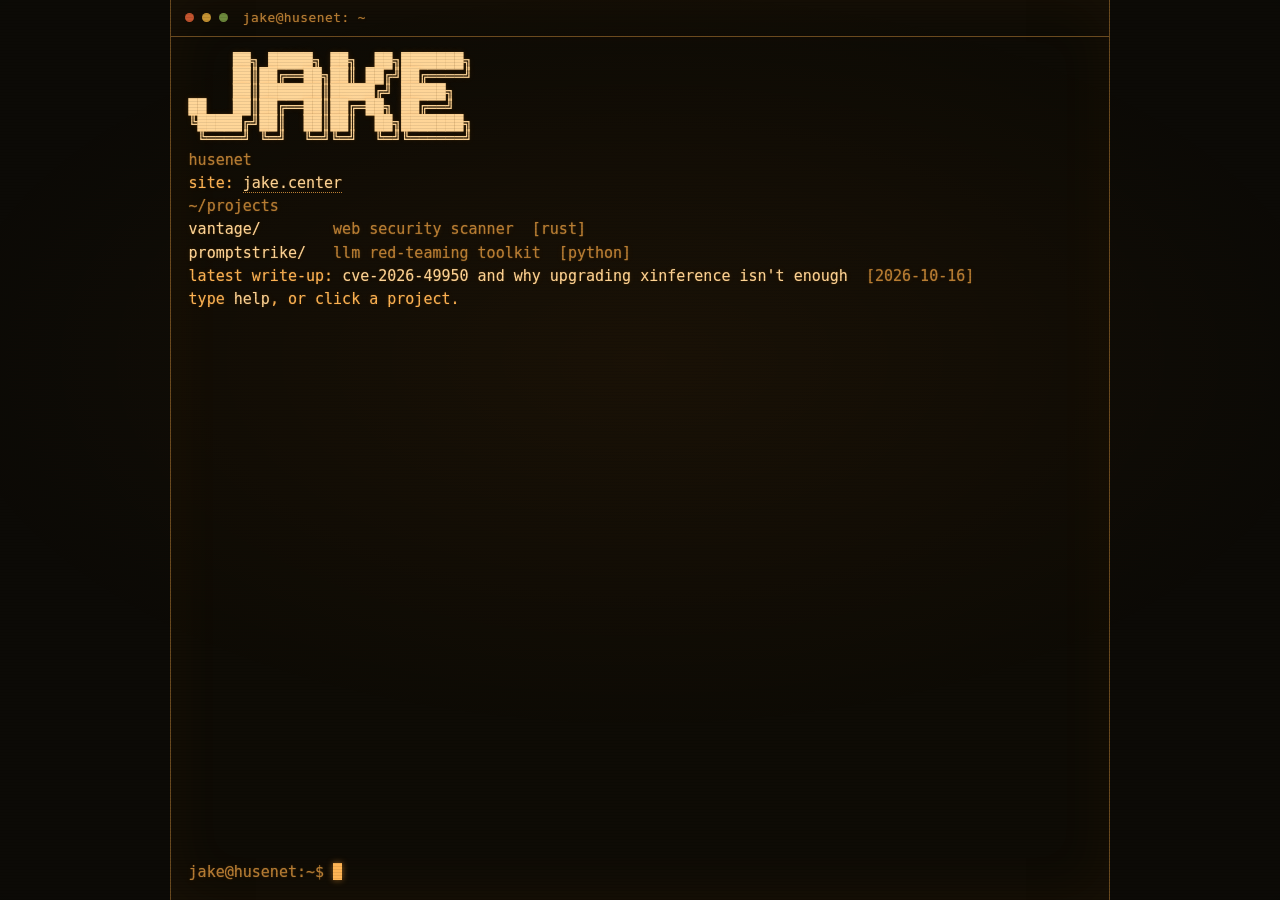
<file: index.html>
<!DOCTYPE html>
<html lang="en">
<head>
  <meta charset="UTF-8" />
  <meta http-equiv="Content-Security-Policy" content="default-src 'none'; script-src 'self'; style-src 'self' https://fonts.googleapis.com; font-src https://fonts.gstatic.com; img-src 'self' data:; base-uri 'none'; form-action 'none'; upgrade-insecure-requests" />
  <meta name="referrer" content="strict-origin-when-cross-origin" />
  <meta name="viewport" content="width=device-width, initial-scale=1.0" />
  <title>husenet</title>
  <meta name="description" content="husenet - security tools and write-ups." />
  <meta property="og:title" content="husenet" />
  <meta property="og:description" content="security tools and write-ups." />
  <meta property="og:type" content="website" />
  <meta property="og:url" content="https://husenet.github.io" />
  <link rel="icon" href="data:image/svg+xml,<svg xmlns=%22http://www.w3.org/2000/svg%22 viewBox=%220 0 100 100%22><text y=%22.9em%22 font-size=%2266%22 fill=%22%23ffb454%22>&gt;_</text></svg>" />

  <link rel="preconnect" href="https://fonts.googleapis.com" />
  <link rel="preconnect" href="https://fonts.gstatic.com" crossorigin />
  <link href="https://fonts.googleapis.com/css2?family=IBM+Plex+Mono:wght@400;500;600&display=swap" rel="stylesheet" />

  <link rel="stylesheet" href="assets/style.css" />
</head>
<body>
  <div class="crt" aria-hidden="true"></div>
  <div class="glow" aria-hidden="true"></div>

  <main class="screen" id="screen">
    <div class="titlebar">
      <span class="tb-dot"></span><span class="tb-dot"></span><span class="tb-dot"></span>
      <span class="tb-title">jake@husenet: ~</span>
    </div>

    <div class="output" id="output"></div>

    <form class="inputline" id="form" autocomplete="off">
      <span class="prompt" id="prompt">jake@husenet:~$</span>
      <span class="field">
        <input class="cmd" id="cmd" type="text" autocomplete="off"
               autocapitalize="off" autocorrect="off" spellcheck="false"
               aria-label="terminal input" />
        <span class="mirror" id="mirror" aria-hidden="true"></span>
        <span class="cursor" id="cursor" aria-hidden="true"></span>
      </span>
    </form>
  </main>

  <noscript>
    <div class="noscript">
      <h1>husenet</h1>
      <ul>
        <li>vantage - web security scanner (rust): github.com/husenet/vantage</li>
        <li>promptstrike - LLM red-teaming toolkit (python): github.com/husenet/promptstrike</li>
        <li>site: <a href="https://jake.center">jake.center</a></li>
        <li>write-ups: <a href="https://jake.center/blog">jake.center/blog</a> and medium.com/@husenet</li>
        <li>github.com/husenet</li>
      </ul>
    </div>
  </noscript>

  <script src="assets/main.js"></script>
</body>
</html>
</file>
<file: assets/style.css>
/* jake (@husenet) // terminal portfolio - amber CRT theme */

:root {
  --bg: #0c0a06;
  --bg-screen: #0e0b05;
  --amber: #ffb454;
  --amber-bright: #ffd79a;
  --amber-dim: #b87d33;
  --amber-faint: #6a4a1f;
  --err: #ff7a59;
  --link: #ffd79a;
  --glow: rgba(255, 160, 50, 0.55);
  --mono: "IBM Plex Mono", ui-monospace, "SFMono-Regular", Menlo, Consolas, monospace;
}

* { box-sizing: border-box; }

html, body { height: 100%; margin: 0; }

body {
  background:
    radial-gradient(120% 120% at 50% 50%, transparent 55%, rgba(0,0,0,0.55) 100%),
    var(--bg);
  color: var(--amber);
  font-family: var(--mono);
  font-size: 15px;
  line-height: 1.55;
  overflow: hidden;
  text-shadow: 0 0 1px rgba(255,180,84,0.45), 0 0 6px rgba(255,150,40,0.12);
}

::selection { background: var(--amber); color: #1a1206; text-shadow: none; }

a.link, a.link:visited { color: var(--link); text-decoration: none; border-bottom: 1px dotted var(--amber-dim); }
a.link:hover { background: var(--amber); color: #1a1206; border-color: transparent; text-shadow: none; }

.cmd-link { color: var(--amber-bright); cursor: pointer; outline: none; }
.cmd-link:hover, .cmd-link:focus { background: var(--amber); color: #1a1206; text-shadow: none; }

/* --- CRT overlays --- */
.crt {
  position: fixed; inset: 0; z-index: 9; pointer-events: none;
  background: repeating-linear-gradient(
    to bottom,
    rgba(0,0,0,0) 0,
    rgba(0,0,0,0) 2px,
    rgba(0,0,0,0.16) 3px,
    rgba(0,0,0,0.16) 3px
  );
  animation: flicker 5s infinite steps(60);
}
.glow {
  position: fixed; inset: 0; z-index: 8; pointer-events: none;
  background: radial-gradient(80% 60% at 50% 40%, rgba(255,150,40,0.05), transparent 70%);
}
@keyframes flicker {
  0%, 96%, 100% { opacity: 1; }
  97% { opacity: 0.92; }
  98% { opacity: 0.98; }
}

/* --- screen --- */
.screen {
  position: relative; z-index: 1;
  display: flex; flex-direction: column;
  height: 100vh; max-width: 940px; margin: 0 auto;
  background: var(--bg-screen);
  border-left: 1px solid var(--amber-faint);
  border-right: 1px solid var(--amber-faint);
  box-shadow: inset 0 0 60px rgba(255,150,40,0.05);
}

.titlebar {
  display: flex; align-items: center; gap: 0.5rem;
  padding: 0.5rem 0.9rem;
  border-bottom: 1px solid var(--amber-faint);
  color: var(--amber-dim); font-size: 0.8rem; letter-spacing: 0.04em;
  flex: 0 0 auto;
}
.tb-dot { width: 9px; height: 9px; border-radius: 50%; background: var(--amber-faint); }
.tb-dot:nth-child(1) { background: #c5552f; }
.tb-dot:nth-child(2) { background: #c79433; }
.tb-dot:nth-child(3) { background: #6e8b3d; }
.tb-title { margin-left: 0.4rem; }

.output {
  flex: 1 1 auto; overflow-y: auto;
  padding: 1rem 1.1rem 0.4rem;
  scrollbar-width: thin; scrollbar-color: var(--amber-faint) transparent;
}
.output::-webkit-scrollbar { width: 8px; }
.output::-webkit-scrollbar-thumb { background: var(--amber-faint); border-radius: 4px; }
.output::-webkit-scrollbar-track { background: transparent; }

.line { white-space: pre-wrap; word-break: break-word; }
.line + .line { margin-top: 0; }
.out { color: var(--amber); }
.dim { color: var(--amber-dim); }
.err { color: var(--err); }
.p { color: var(--amber-dim); }
.echo { color: var(--amber-bright); }
.kw { color: var(--amber-bright); }
.banner { margin: 0 0 0.2rem; color: var(--amber-bright); line-height: 1.05; font-size: clamp(0.5rem, 2.4vw, 0.92rem); }

/* --- input line --- */
.inputline {
  flex: 0 0 auto; display: flex; align-items: center; gap: 0.55rem;
  padding: 0.6rem 1.1rem 1rem;
}
.prompt { color: var(--amber-dim); white-space: nowrap; user-select: none; }
.field { position: relative; flex: 1 1 auto; min-width: 0; height: 1.55em; }
.cmd {
  width: 100%; height: 100%;
  background: transparent; border: 0; outline: 0; padding: 0; margin: 0;
  color: var(--amber-bright); font: inherit; letter-spacing: inherit;
  caret-color: transparent; text-shadow: inherit;
}
.mirror {
  position: absolute; left: 0; top: 0; visibility: hidden;
  white-space: pre; font: inherit; letter-spacing: inherit;
}
.cursor {
  position: absolute; left: 0; top: 0.12em;
  width: 0.6em; height: 1.15em;
  background: var(--amber);
  box-shadow: 0 0 6px var(--glow);
  animation: blink 1.05s steps(1) infinite;
  pointer-events: none;
}
.cursor.off { opacity: 0.35; animation: none; }
@keyframes blink { 50% { opacity: 0; } }

@media (prefers-reduced-motion: reduce) {
  .crt { animation: none; }
  .cursor { animation: none; }
}

/* no-JavaScript fallback (styled here: the CSP allows no inline styles) */
.noscript { max-width: 42rem; margin: 3rem auto; padding: 0 1.25rem; color: #ffb454; font-family: monospace; }
</file>
